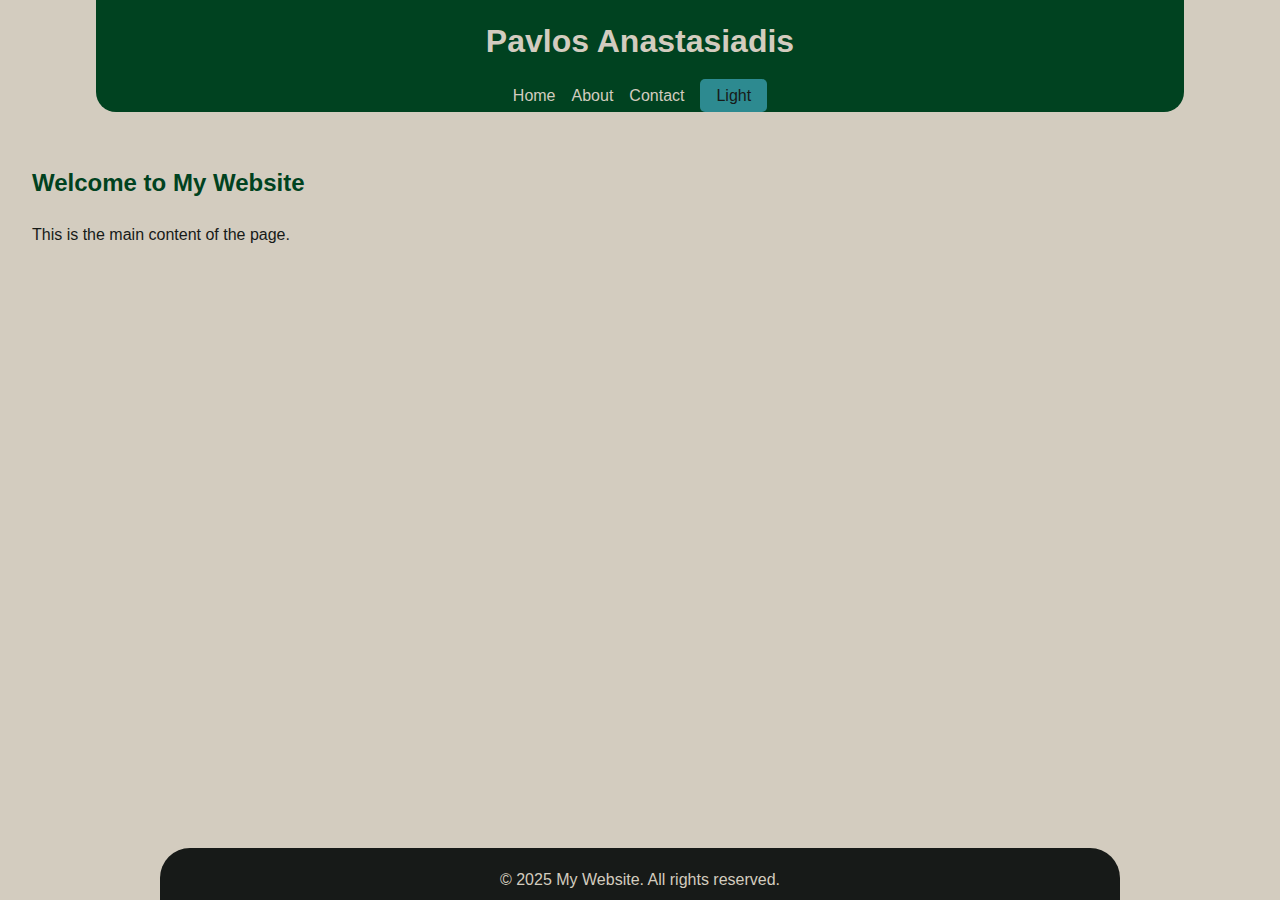
<file: index.html>
<!DOCTYPE html>
<html lang="en">
<head>
    <meta charset="UTF-8">
    <meta name="viewport" content="width=device-width, initial-scale=1.0">
    <link rel="stylesheet" href="style.css">
    <title>My Website</title>
</head>
<body>
    <div id="header"></div>
    <main>
        <h2>Welcome to My Website</h2>
        <p>This is the main content of the page.</p>
    </main>
    <div id="footer"></div>
    <script src="script.js"></script>
</body>
</html>
</file>
<file: style.css>
/* Default Light Theme (applied by default) */
:root {
    /* Light Theme Variables */
    --background-color: #D3CCBF;
    --text-color: #171A18;
    --primary-accent: #2D8A90;
    --secondary-accent: #5D7D70;
    --header-footer-bg: #004220;

    /* Additional color variables you used but didn't define */
    --sisal: #D3CCBF;          /* Same as background-color */
    --heavy-metal: #171A18;    /* Same as text-color */
    --parsley: #004220;        /* Same as header-footer-bg */
    --lochinvar: #2D8A90;      /* Same as primary-accent */
    --viridian-green: #5D7D70; /* Same as secondary-accent */
}

/* Dark Theme Variables */
body.dark-theme {
    --background-color: #171A18;
    --text-color: #D3CCBF;
    --primary-accent: #2D8A90;
    --secondary-accent: #5D7D70;
    --header-footer-bg: #004220;

    /* Match or redefine as needed */
    --sisal: #171A18;
    --heavy-metal: #D3CCBF;
    --parsley: #004220;
    --lochinvar: #2D8A90;
    --viridian-green: #5D7D70;
}

/* Ensure the html and body take up the full height of the viewport */
html, body {
    height: 100%;
    margin: 0;
    padding: 0;
}

/* Make sure the footer is pushed to the bottom */
body {
    display: flex;
    flex-direction: column;
    font-family: Arial, sans-serif;
    background-color: var(--background-color);
    color: var(--text-color);
    line-height: 1.6;
}

/* Main content area should grow to fill space between header and footer */
main {
    flex: 1;
    padding: 2rem;
    background-color: var(--background-color);
    color: var(--text-color);
}

header {
    background-color: var(--header-footer-bg);
    color: var(--sisal);
    padding: 1rem 0;
    height: 80px;
    width:  85%;
    text-align: center;
    margin: 0 auto;
    border-radius: 0 0 20px 20px; /* Rounded bottom corners */
}

header h1 {
    margin: 0;
    color: var(--sisal);
}

nav ul {
    list-style: none;
    padding: 0;
    display: flex;
    justify-content: center;
    gap: 1rem;
}

nav a {
    color: var(--sisal);
    text-decoration: none;
}

nav a:hover {
    color: var(--lochinvar);
}

h2 {
    color: var(--header-footer-bg);
}

a {
    color: var(--lochinvar);
    text-decoration: none;
}

a:hover {
    color: var(--viridian-green);
}

/* Footer styling remains the same but is now positioned at the bottom */
footer {
    background-color: var(--heavy-metal);
    color: var(--sisal);
    padding: 1rem 0;
    height: 20px;
    line-height: 0px;
    width:  75%;
    margin: 0 auto;
    text-align: center;
    flex-shrink: 0; /* Ensures the footer doesn't shrink */
    border-radius: 30px 30px 0px 0px; /* Rounded bottom corners */
}

/* Theme Toggle Container */
#theme-toggle-container {
    display: flex;
    justify-content: flex-end;
    margin-bottom: 10px;
    margin-right: 1rem;
}

/* Theme Toggle Button */
#theme-toggle {
    background-color: var(--primary-accent);
    color: var(--text-color);
    border: none;
    padding: 0.5rem 1rem;
    border-radius: 5px;
    cursor: pointer;
    font-size: 1rem;
    transition: background-color 0.3s, color 0.3s;
}

#theme-toggle:hover {
    background-color: var(--secondary-accent);
    color: var(--background-color);
}
</file>
